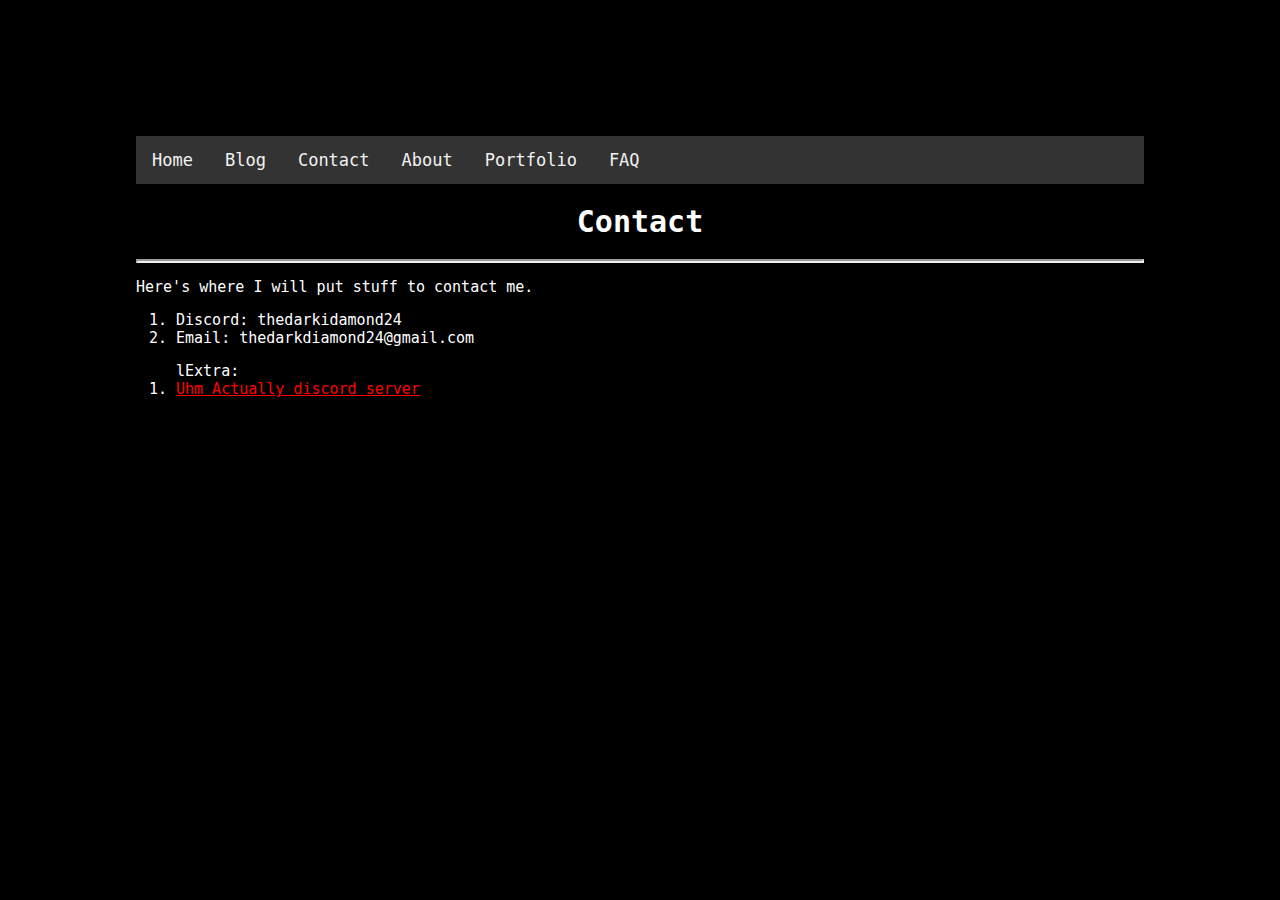
<file: thedarkdiamondweb.netlify.app/contact.html>
<!DOCTYPE html>
<html>
    <head>
        <link rel="shortcut icon" type="image/jpg" href="pOWlcgW-_400x400.png"/>

<!-- Google tag (gtag.js) -->
<script async src="https://www.googletagmanager.com/gtag/js?id=G-VBSV6HX3R1"></script>
<script>
  window.dataLayer = window.dataLayer || [];
  function gtag(){dataLayer.push(arguments);}
  gtag('js', new Date());

  gtag('config', 'G-VBSV6HX3R1');
</script>

        <meta name="viewport" content="width=device-width, initial-scale=1.0">
        <meta name="description" content="Website Contact Page">
        <link rel="stylesheet" href="styles.css">
        <title>contact</title>
        <meta charset="UTF-8">
        </head>
        <body>
            <div class="topnav">
                <a href="index.html">Home</a>
                <a href="Blog.html">Blog</a>
                <a href="Contact.html">Contact</a>
                <a href="About.html">About</a>
                <a href="Portfolio.html">Portfolio</a>
                <a href="FAQ.html">FAQ</a>
              </div>
            <main>
                <h1>Contact</h1>
                <hr/>
                <p>Here's where I will put stuff to contact me.</p>
                <ol>
                    <li>Discord: thedarkidamond24</li>
                    <li>Email: thedarkdiamond24@gmail.com</li>
                </ol>
                <ol>lExtra:
                    <li><a href="https://discord.gg/nXHtF9qtvb" target="_blank">Uhm Actually discord server</a></li>
                    </ol>
            </footer>
        </body>
</html>
</file>
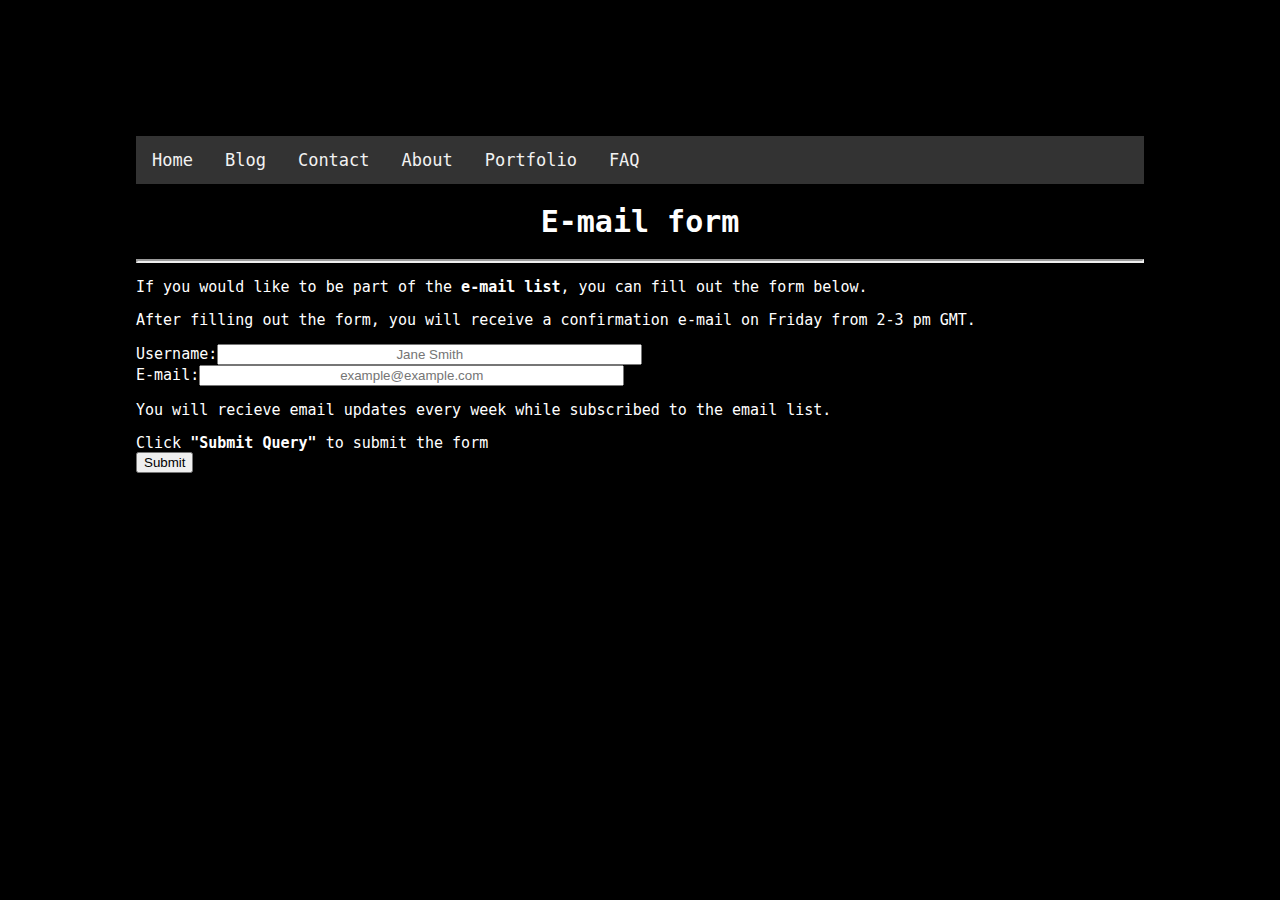
<file: thedarkdiamondweb.netlify.app/register-form.html>
<!DOCTYPE html>
<html>
    <head>
        <link rel="shortcut icon" type="image/jpg" href="pOWlcgW-_400x400.png"/>

<!-- Google tag (gtag.js) -->
<script async src="https://www.googletagmanager.com/gtag/js?id=G-VBSV6HX3R1"></script>
<script>
  window.dataLayer = window.dataLayer || [];
  function gtag(){dataLayer.push(arguments);}
  gtag('js', new Date());

  gtag('config', 'G-VBSV6HX3R1');
</script>

</script>
<link rel="stylesheet" href="styles.css">
        <meta charset="UTF-8">
        <meta name="description" content="Form for subscribing to the email list.">
        <meta name="viewport" content="width=device-width, initial-scale=1.0">
        <title>E-mail form</title>
        </head>
    <body>
        <div class="topnav">
            <a href="index.html">Home</a>
            <a href="Blog.html">Blog</a>
            <a href="Contact.html">Contact</a>
            <a href="About.html">About</a>
            <a href="Portfolio.html">Portfolio</a>
            <a href="FAQ.html">FAQ</a>
          </div>
        <h1>E-mail form</h1>
        <hr/>
        <p>If you would like to be part of the <b>e-mail list</b>, you can fill out the form below.</p>
        <p>After filling out the form, you will receive a confirmation e-mail on Friday from 2-3 pm GMT.</p>
        <form name="email-list" method="post" data-netlify="true"> 
            <input type="hidden" name="form-name" value="email-list" />
            <div><label>Username:<input name="username" type="text" min="1" max="100" required placeholder="Jane Smith" size="50px"/></label></div>
            <div><label>E-mail:<input name="email" type="email" minlength="1" required placeholder="example@example.com" size="50px"></label</div>
            <p>You will recieve email updates every week while subscribed to the email list.</p>
              <div><label>Click <b>"Submit Query"</b> to submit the form</label>
              <div><input type="submit"/></label></div>
          </form>          
    </body>
</html>
</file>
<file: thedarkdiamondweb.netlify.app/styles.css>
/* Add a black background color to the top navigation */
.topnav {
    background-color: #333;
    overflow: hidden;
    position: relative;
    top: 80;
    width: 100%;
}
  
  /* Style the links inside the navigation bar */
  .topnav a {
    float: left;
    color: #f2f2f2;
    text-align: center;
    padding: 14px 16px;
    text-decoration: none;
    font-size: 17px;
  }
  
  /* Change the color of links on hover */
  .topnav a:hover {
    background-color: #ddd;
    color: black;
  }
  
  /* Add a color to the active/current link */
  .topnav a.active {
    color: white;
  }

body {
    background-color: black;
    padding: 10%;
    font-family: monospace, sans-serif, 'Franklin Gothic Medium', 'Arial Narrow', Arial, sans-serif;
    font-size: 15px;
}

main {
    background-color: black;
    color: white;

}

.main-heading {
    font-size: 35px;
    text-align: center;
}

.Introduction {
    font-size: 25px;
    padding: auto;
    text-align: center;
}

h1 {
    text-align: center;
    color: white;
}

h2 {
    text-align: center;
    color: white;
}

hr {
    color: white;
    border-width: 2px;
}

.whoami {
    text-align: center;
}

.updatedate {
    font-size: 11px;
    font-style: bold;
    color: white;
}

a:hover {
    color: white;
}

a:active {
    color: black;
}

a {
    color: red;
}

.interestsandhobbies {
    text-align: center;
}

p {
    color: white;
}

h3 {
    text-align: center;
    font-size: 20px;
    color: white;
}

footer {
    background-color: black;
}

article {
    color: white;
}

label {
    color: white;
}

input {
    text-align: center;
}

ol, ul {
    color: white;
}

.featured {
    text-align: center;
}
</file>
